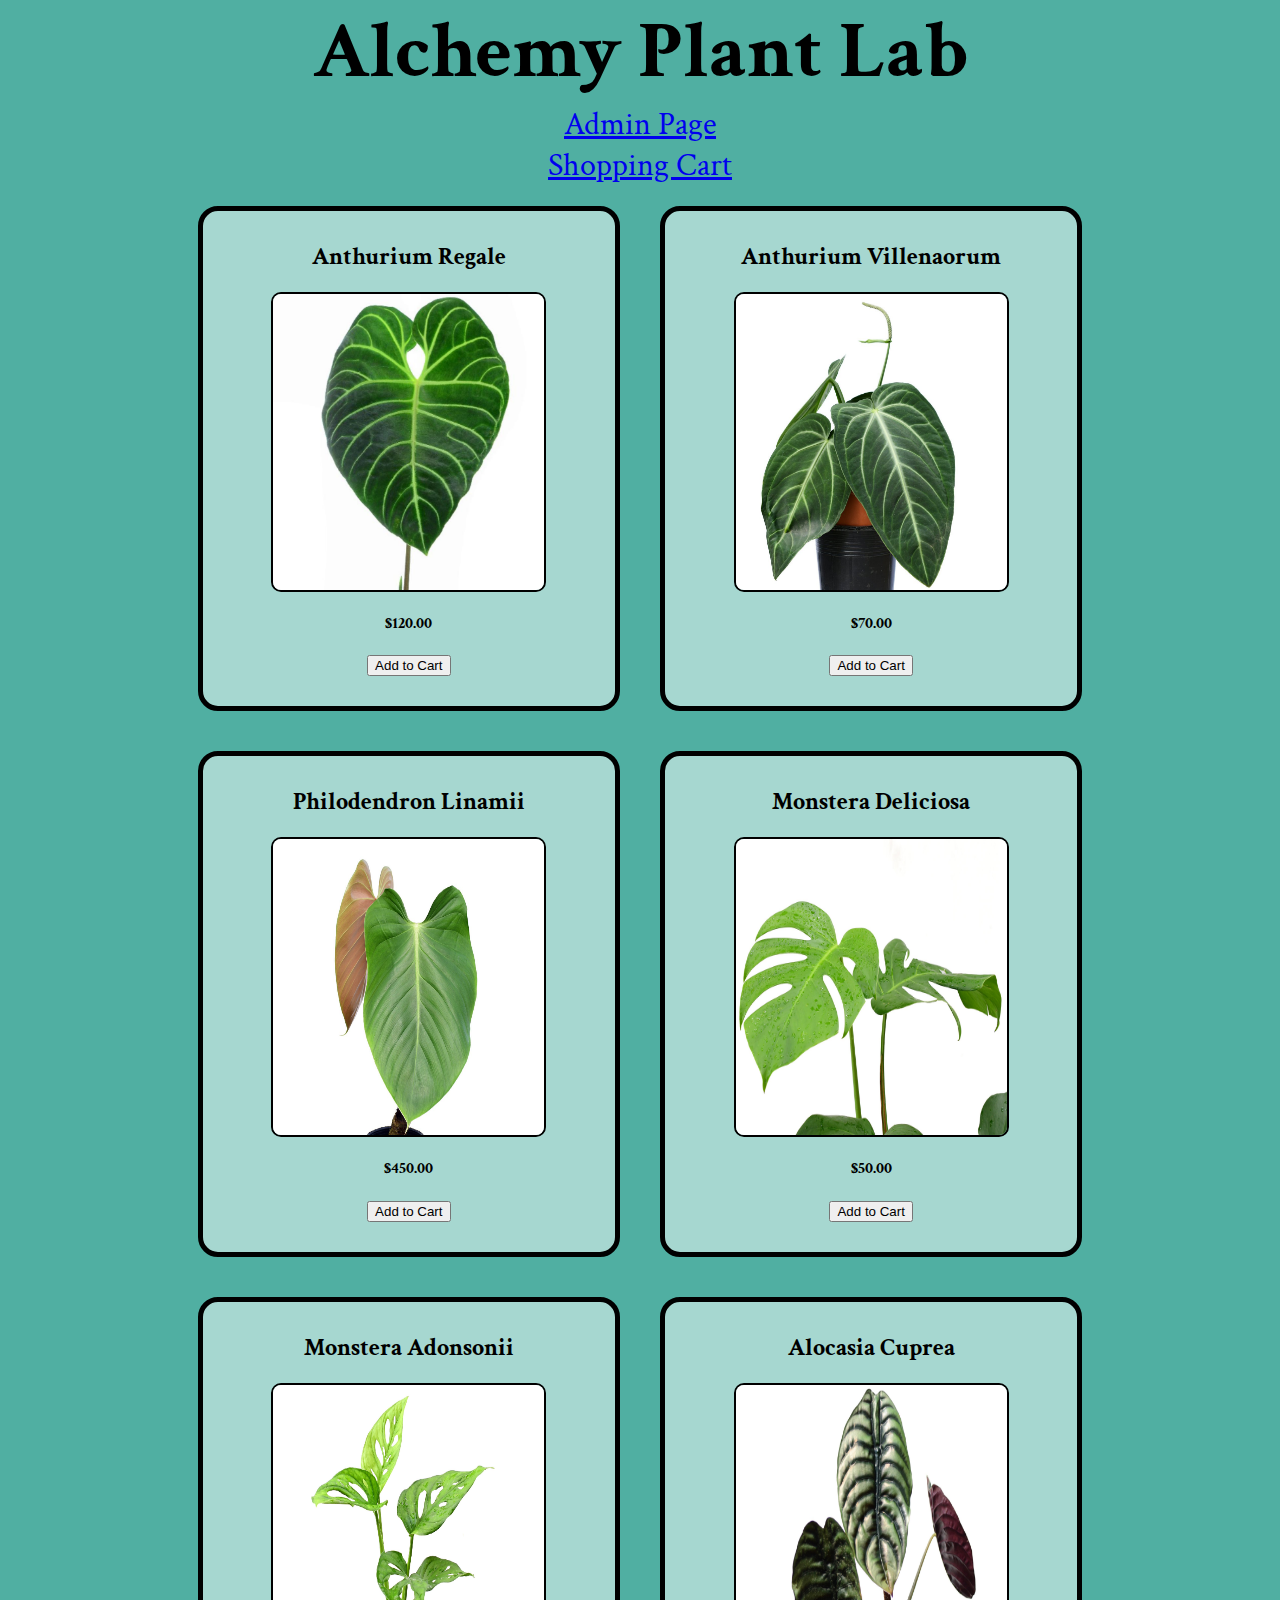
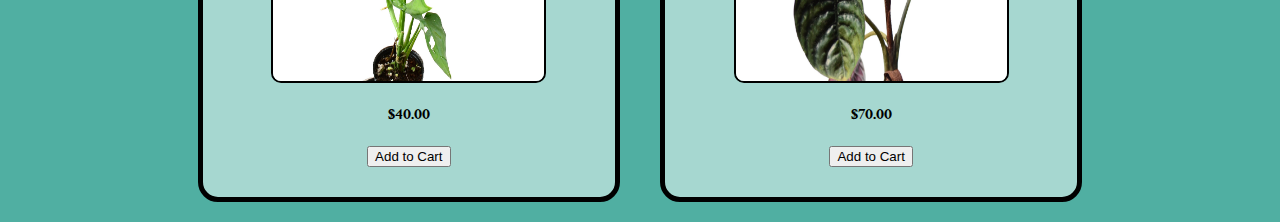
<file: index.html>
<!DOCTYPE html>
<html lang="en">

<head>
    <meta charset="UTF-8">
    <meta name="viewport" content="width=device-width, initial-scale=1.0">
    <meta http-equiv="X-UA-Compatible" content="ie=edge">
    <link href="https://fonts.googleapis.com/css2?family=Titillium+Web:wght@300&display=swap" rel="stylesheet">
    <link rel="stylesheet" href="./styles/reset.css">
    <link rel="stylesheet" href="./styles/style.css">
    <link rel="stylesheet" href="./styles/home.css">
    
    <link rel="preconnect" href="https://fonts.googleapis.com">
    <link rel="preconnect" href="https://fonts.gstatic.com" crossorigin>
    <link href="https://fonts.googleapis.com/css2?family=Crimson+Text&display=swap" rel="stylesheet">
    <link rel="preconnect" href="https://fonts.googleapis.com">
    <link rel="preconnect" href="https://fonts.gstatic.com" crossorigin>
    <link href="https://fonts.googleapis.com/css2?family=Crimson+Text&display=swap" rel="stylesheet">

    <title>Plant Shop</title>
</head>

<body>
    <h1>Alchemy Plant Lab</h1>
    <a href="./admin/index.html">Admin Page</a>
    <a href="./cart/index.html">Shopping Cart</a>
    <div id="product-page">
        <!-- <div class="plant-card">
            <h2>Anthurium Regale</h2>
            <img src="./assets/AnthuriumRegale.jpeg" alt="Anthurium Regale">
        </div> -->
    </div>
    <script type="module" src="./app.js"></script>
</body>

</html>
</file>
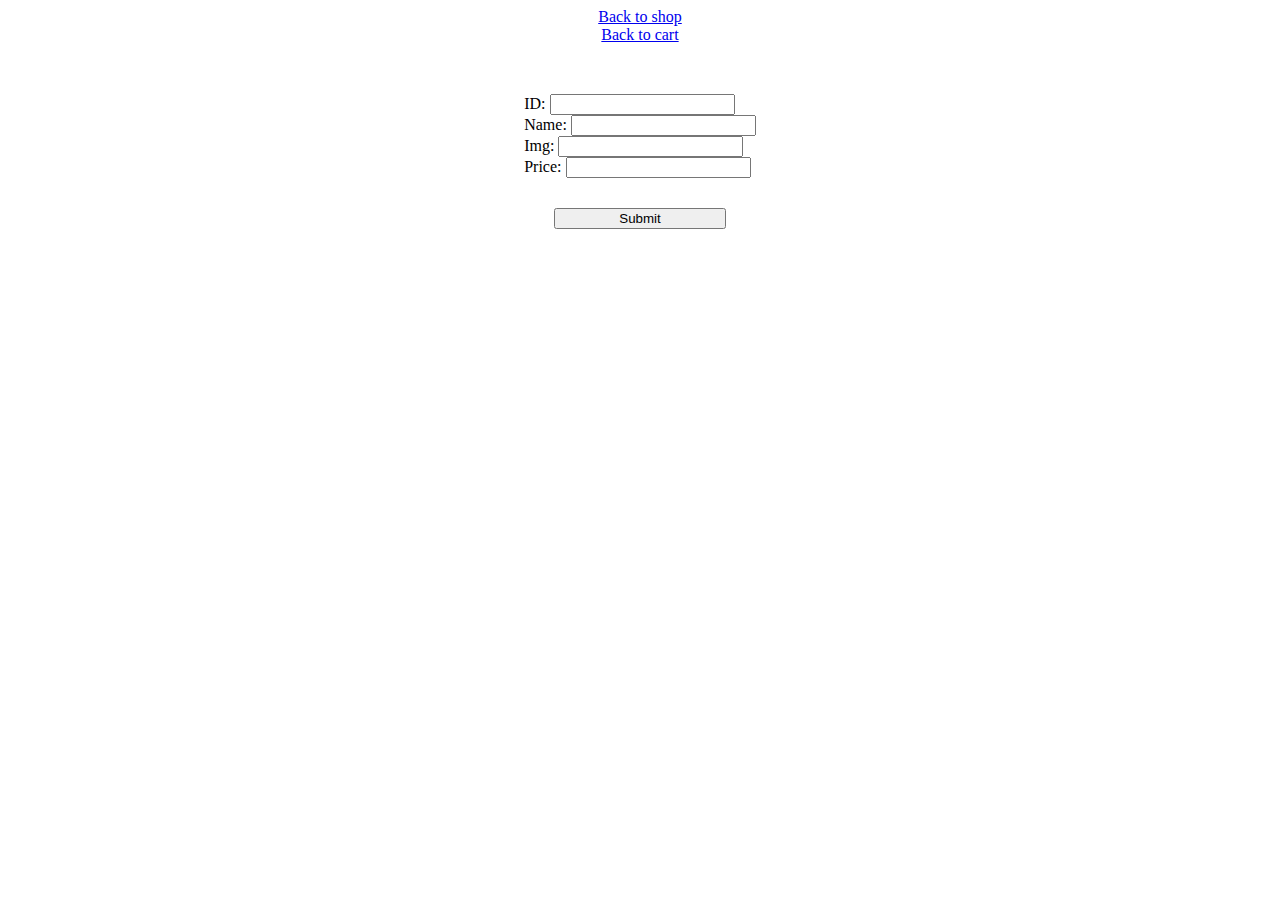
<file: admin/index.html>
<!DOCTYPE html>
<html lang="en">
<head>
    <meta charset="UTF-8">
    <meta http-equiv="X-UA-Compatible" content="IE=edge">
    <meta name="viewport" content="width=device-width, initial-scale=1.0">
    <link rel="stylesheet" href="admin.css">
    <title>Admin Page</title>
</head>
<body>
    <a href="../">Back to shop</a>
    <a href="../cart/index.html">Back to cart</a>
    <form id="plant-form">
        <label>
            ID:
            <input id="id" name="id" type="text">
        </label>
        <label>
            Name:
            <input id="name" name="name" type="text">
        </label>
        <label>
            Img:
            <input id="img" name="img" type="text">
        </label>
        <label>
            Price:
            <input id="price" name="price" type="number">
        </label>
        <button>Submit</button>
    </form>

    <script type="module" src="./admin.js"></script>
</body>
</html>
</file>
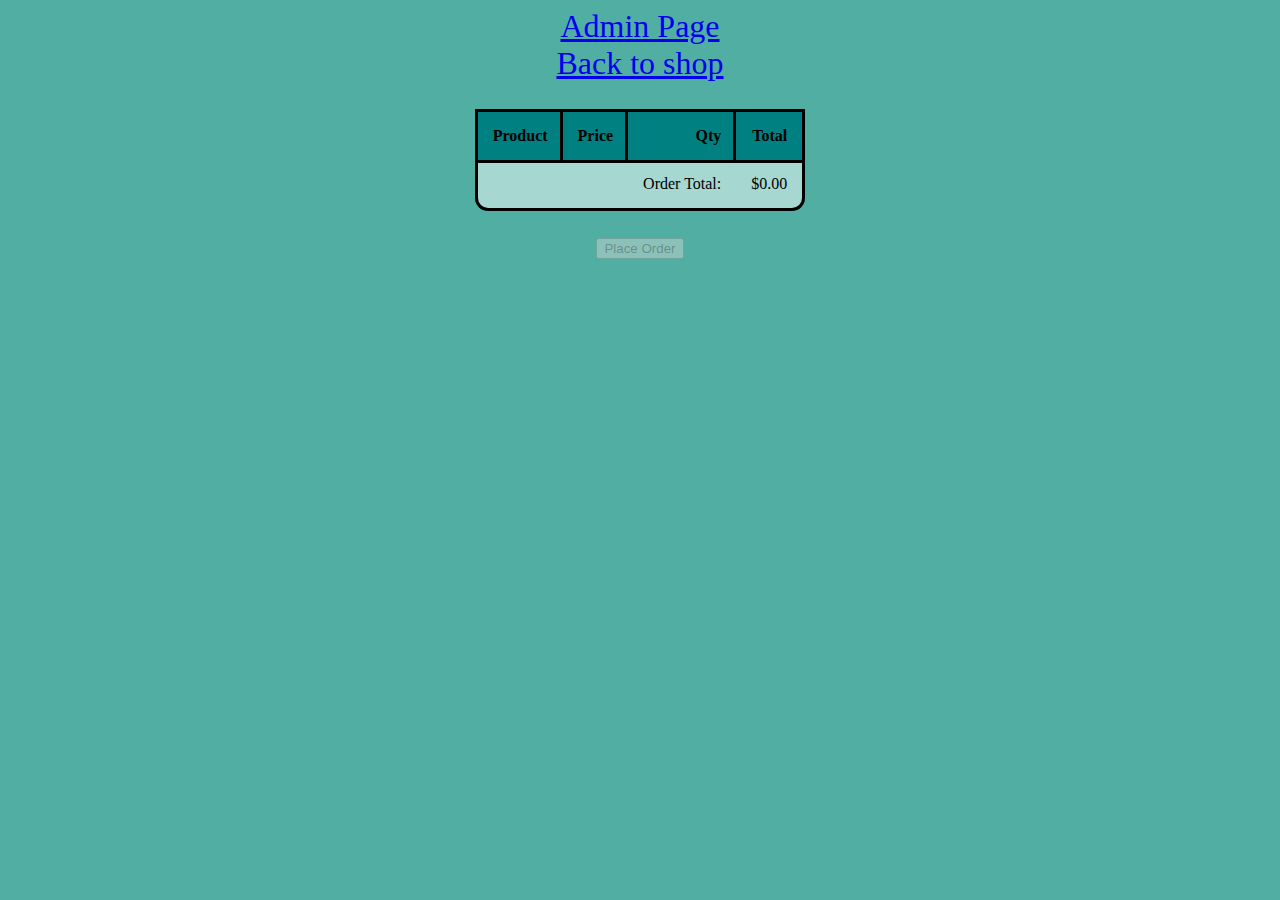
<file: cart/index.html>
<!DOCTYPE html>
<html lang="en">
<head>
    <meta charset="UTF-8">
    <meta http-equiv="X-UA-Compatible" content="IE=edge">
    <meta name="viewport" content="width=device-width, initial-scale=1.0">
    <title>Plant Shop Cart</title>
    <link rel="stylesheet" href="../styles/cart.css">
</head>
<body>
    <a href="../admin/index.html">Admin Page</a>
    <a href="../index.html">Back to shop</a>
    <table>
        <thead>
            <th>Product</th>
            <th>Price</th>
            <th>Qty</th>
            <th>Total</th>
        </thead>
        <tbody id="table-body">
            <!-- <td>Anthurium Regale</td>
            <td>$120</td>
            <td>2</td>
            <td>$240</td> -->
        </tbody>
        <tfoot>
            <td></td>
            <td></td>
            <td>Order Total:</td>
            <td id="order-total">To Be Calculated</td>
        </tfoot>
    </table>
    <button id="place-order" class="place-order">Place Order</button>
    <script type="module" src="./cart.js"></script>
</body>
</html>
</file>
<file: styles/style.css>
body {
    background-color: #50AFA2;
    font-family: 'Crimson Text', serif;
}

h1 {
    display: flex;
    margin: auto;
    font-family: 'Crimson Text', serif;
    font-size: 5rem;
    justify-content: center;
}

a {
    display: flex;
    margin: auto;
    font-size: 2rem;
    justify-content: center;
}

#product-page {
    display: flex;
    flex-direction: row;
    flex-wrap: wrap;
    justify-content: center;
    min-width: 20%;
}

.plant-card {
    width: 33%;
    min-width: 20%;
    height: 33%;
    border: 5px solid black;
    border-radius: 20px;
    display: flex;
    flex-direction: column;
    align-items: center;
    margin: 20px;
    padding: 10px;
    justify-content: space-between;
    box-sizing: border-box;
    background-color: #A6D7D0;
}

.plant-card img {
    border: 2px black solid;
    width: 300px;
    max-width: 70%;
    height: 300px;
    border-radius: 10px;
    display: flex;
}

.plant-card button {
    margin-bottom: 20px;
}

.remove-button {
    border: none;
    background-color: transparent;
}

.remove-button:hover {
    cursor: pointer;
    color: red;
}
</file>
<file: styles/home.css>
/* add home page styles here */
</file>
<file: admin/admin.css>
body {
    display: flex;
    flex-direction: column;
    align-items: center;
}

form {
    display: flex;
    flex-direction: column;
    margin: 50px;
}

button {
    margin: 30px;
}
</file>
<file: styles/cart.css>
body {
    background-color: #50AFA2;
    font-family: 'Crimson Text', serif;
    display: flex;
    flex-direction: column;
    align-items: center;
}

a {
    display: flex;
    margin: auto;
    font-size: 2rem;
    justify-content: center;
}

table {
    border-collapse: collapse;
    background-color: #A6D7D0;
    margin: 30px;
    border-radius: 10px;
    border-style: hidden; 
    box-shadow: 0 0 0 3px black;
}

th {
    border-style: hidden; 
    box-shadow: 0 0 0 3px black;
    background-color: teal;
}

th, td {
    padding: 15px;
    text-align: right;
}
</file>
